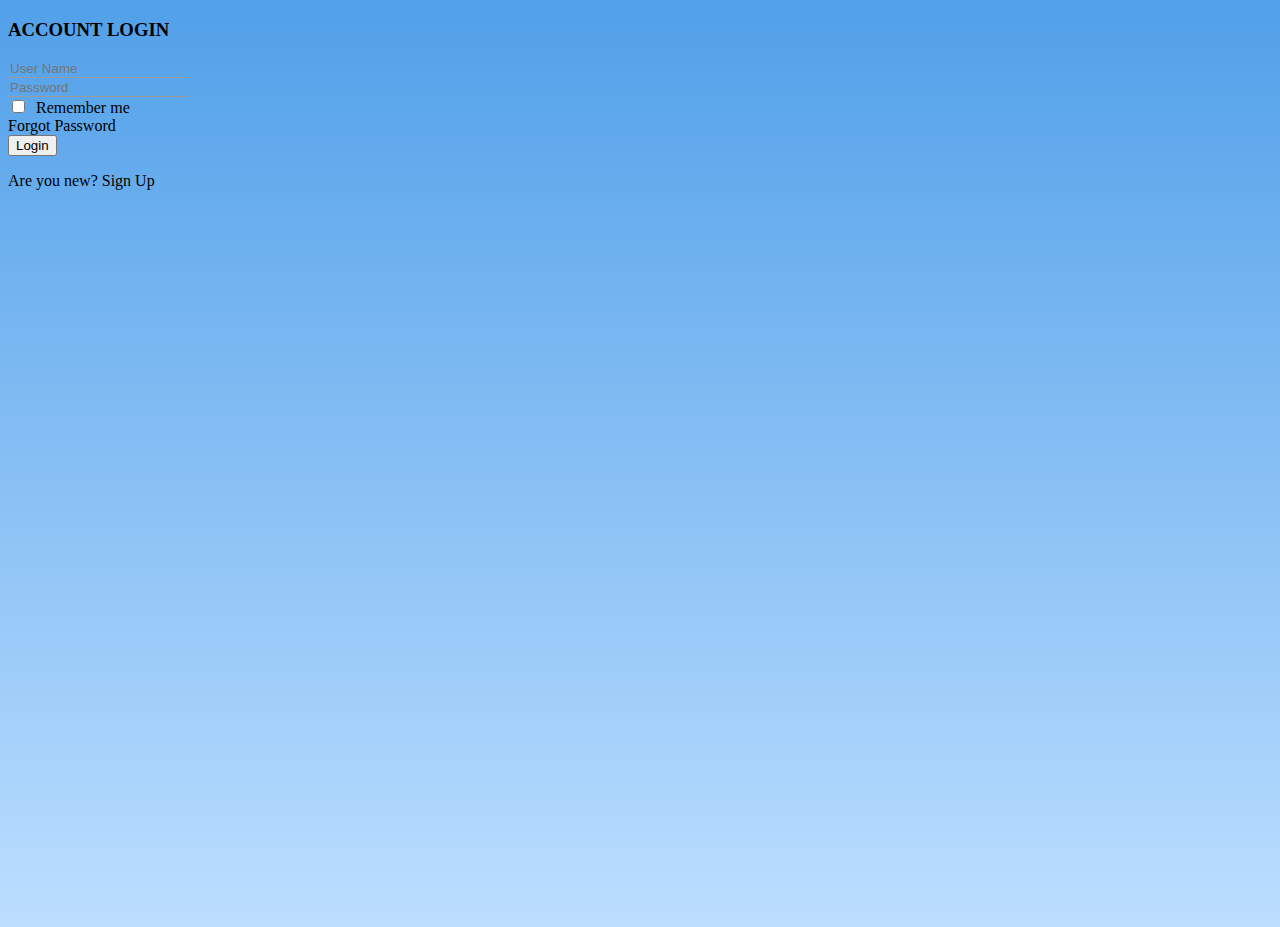
<file: boot_form.html>
<!DOCTYPE html>
<html lang="en">
<head>
  <meta charset="UTF-8">
  <meta http-equiv="X-UA-Compatible" content="IE=edge">
  <meta name="viewport" content="width=device-width, initial-scale=1.0">
  <link href="https://cdn.jsdelivr.net/npm/bootstrap@5.0.2/dist/css/bootstrap.min.css" rel="stylesheet" integrity="sha384-EVSTQN3/azprG1Anm3QDgpJLIm9Nao0Yz1ztcQTwFspd3yD65VohhpuuCOmLASjC" crossorigin="anonymous">
  <style>

  </style>
  <title>BootForm</title>
</head>
<body class="d-flex justify-content-center align-items-center" style="width: 100vw; height: 100vh; background: linear-gradient(to bottom, rgb(81, 160, 233), rgb(188, 222, 255));">
  <div class="mx-auto"  style="width: 500px;">
    <h3 class="text-white">ACCOUNT LOGIN</h3>
    <form class="container bg-light rounded py-5">
      <div class="row px-4">
        <div class="col-12 mb-4">
          <input type="text" name="username" id="username" class="w-100 text-muted" style="border: none; background-color: transparent; border-bottom: 1px solid rgb(155, 155, 155);" placeholder="User Name">
        </div>
        <div class="col-12 mb-4">
          <input type="password"  name="password" id="password" class="w-100 text-muted" style="border: none; background-color: transparent; border-bottom: 1px solid rgb(155, 155, 155);" placeholder="Password">
        </div>
        <div class="col-12 mb-4 d-flex justify-content-between">
          <div class="remember"><input type="checkbox"  id="remember"name="remember" id="remember">&nbsp; Remember me</div>
          <div class="forgot text-primary">Forgot Password</div>
        </div>
        <div class="col-12 mb-4">
          <button type="submit" class="w-100 btn btn-primary mx-auto mb-3">Login</button>
        </div>
        <div class="col-12">
          <p class="text-center">Are you new? <span class="text-primary">Sign Up</span></p>
        </div>
      </div>
    </form>
  </div>
</body>
</html>
</file>
